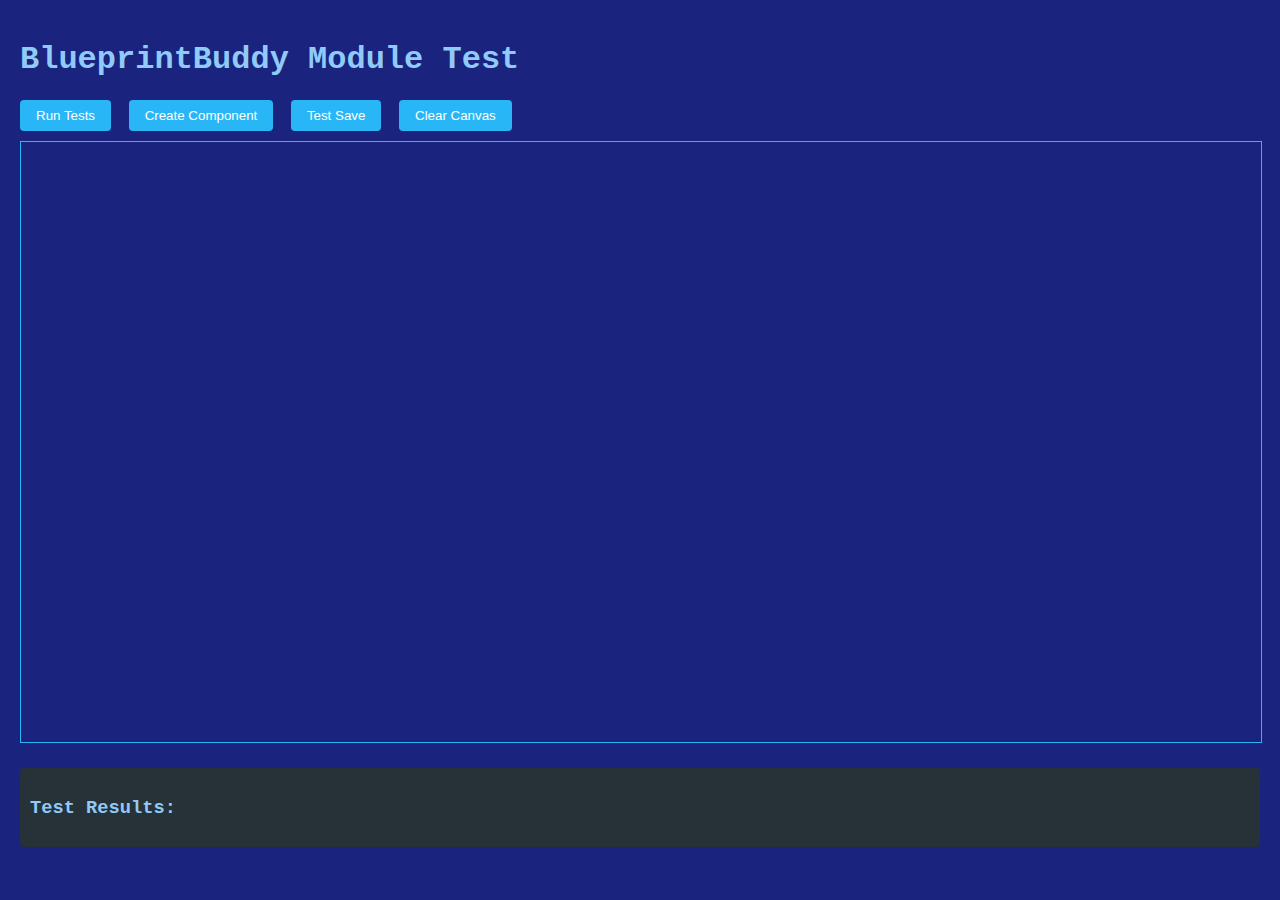
<file: test_modules.html>
<!DOCTYPE html>
<html lang="en">
<head>
    <meta charset="UTF-8">
    <meta name="viewport" content="width=device-width, initial-scale=1.0">
    <title>BlueprintBuddy Module Test</title>
    <style>
        body {
            font-family: 'Courier New', monospace;
            background-color: #1a237e;
            color: #90caf9;
            margin: 0;
            padding: 20px;
        }
        #main-canvas {
            width: 100%;
            height: 600px;
            background: #1a237e;
            border: 1px solid #29b6f6;
        }
        .test-results {
            margin-top: 20px;
            padding: 10px;
            background: #263238;
            border-radius: 4px;
        }
        .test-pass { color: #4caf50; }
        .test-fail { color: #f44336; }
        .toolbar {
            margin-bottom: 10px;
        }
        button {
            background: #29b6f6;
            color: white;
            border: none;
            padding: 8px 16px;
            margin-right: 8px;
            cursor: pointer;
            border-radius: 4px;
        }
        button:hover {
            background: #42a5f5;
        }
    </style>
</head>
<body>
    <h1>BlueprintBuddy Module Test</h1>

    <div class="toolbar">
        <button onclick="runTests()">Run Tests</button>
        <button onclick="testCreateComponent()">Create Component</button>
        <button onclick="testSave()">Test Save</button>
        <button onclick="clearCanvas()">Clear Canvas</button>
    </div>

    <svg id="main-canvas"></svg>

    <div class="test-results" id="test-results">
        <h3>Test Results:</h3>
        <div id="results"></div>
    </div>

    <!-- Load D3 -->
    <script src="https://d3js.org/d3.v7.min.js"></script>

    <!-- Load modular canvas components in order -->
    <script src="app/static/js/modules/StateManager.js"></script>
    <script src="app/static/js/modules/PortManager.js"></script>
    <script src="app/static/js/modules/ComponentManager.js"></script>
    <script src="app/static/js/modules/ConnectionManager.js"></script>
    <script src="app/static/js/modules/UIManager.js"></script>
    <script src="app/static/js/modules/CanvasCore.js"></script>

    <script>
        let blueprintCanvas;

        function log(message, isError = false) {
            const results = document.getElementById('results');
            const div = document.createElement('div');
            div.className = isError ? 'test-fail' : 'test-pass';
            div.textContent = (isError ? '✗ ' : '✓ ') + message;
            results.appendChild(div);
        }

        function clearResults() {
            document.getElementById('results').innerHTML = '';
        }

        function runTests() {
            clearResults();

            try {
                // Test 1: Check all classes are defined
                log('StateManager class defined: ' + (typeof StateManager !== 'undefined'));
                log('PortManager class defined: ' + (typeof PortManager !== 'undefined'));
                log('ComponentManager class defined: ' + (typeof ComponentManager !== 'undefined'));
                log('ConnectionManager class defined: ' + (typeof ConnectionManager !== 'undefined'));
                log('UIManager class defined: ' + (typeof UIManager !== 'undefined'));
                log('BlueprintCanvas class defined: ' + (typeof BlueprintCanvas !== 'undefined'));

                // Test 2: Initialize canvas
                blueprintCanvas = new BlueprintCanvas();
                log('BlueprintCanvas initialized successfully');

                // Test 3: Check managers exist
                log('StateManager instance exists: ' + (blueprintCanvas.stateManager !== undefined));
                log('PortManager instance exists: ' + (blueprintCanvas.portManager !== undefined));
                log('ComponentManager instance exists: ' + (blueprintCanvas.componentManager !== undefined));
                log('ConnectionManager instance exists: ' + (blueprintCanvas.connectionManager !== undefined));
                log('UIManager instance exists: ' + (blueprintCanvas.uiManager !== undefined));

                // Test 4: Test component creation
                const comp = blueprintCanvas.createComponent(100, 100, 'function');
                log('Component created: ' + (comp !== null && comp !== undefined));
                log('Component has ID: ' + (comp && comp.id !== undefined));
                log('Component rendered on canvas: ' + (blueprintCanvas.components.length > 0));

                // Test 5: Test state management
                const stateBefore = blueprintCanvas.components.length;
                const comp2 = blueprintCanvas.createComponent(300, 100, 'class');
                const stateAfter = blueprintCanvas.components.length;
                log('State tracking works: ' + (stateAfter === stateBefore + 1));

                // Test 6: Test undo/redo
                const historyInfo = blueprintCanvas.stateManager.getHistoryInfo();
                log('Undo history available: ' + historyInfo.canUndo);

                // Test 7: Test component types
                const types = BlueprintCanvas.COMPONENT_TYPES;
                log('COMPONENT_TYPES available: ' + (types !== undefined));
                log('Function type defined: ' + (types.FUNCTION !== undefined));
                log('Class type defined: ' + (types.CLASS !== undefined));
                log('Module type defined: ' + (types.MODULE !== undefined));

                // Test 8: Test selection
                blueprintCanvas.uiManager.selectComponent(comp.id);
                const selected = blueprintCanvas.uiManager.getSelectedComponents();
                log('Component selection works: ' + (selected.length === 1));

                log('=== All tests passed! ===', false);

            } catch (error) {
                log('ERROR: ' + error.message, true);
                console.error('Test error:', error);
            }
        }

        function testCreateComponent() {
            if (!blueprintCanvas) {
                blueprintCanvas = new BlueprintCanvas();
            }
            const x = Math.random() * 600 + 50;
            const y = Math.random() * 400 + 50;
            const types = ['function', 'class', 'module'];
            const type = types[Math.floor(Math.random() * types.length)];

            blueprintCanvas.createComponent(x, y, type);
            log(`Created ${type} component at (${Math.round(x)}, ${Math.round(y)})`);
        }

        function testSave() {
            if (!blueprintCanvas) {
                log('Create some components first', true);
                return;
            }

            const json = blueprintCanvas.stateManager.exportToJson(
                blueprintCanvas.components,
                blueprintCanvas.connections
            );
            log('JSON export successful');
            console.log('Exported JSON:', JSON.parse(json));
        }

        function clearCanvas() {
            if (blueprintCanvas) {
                blueprintCanvas.components = [];
                blueprintCanvas.connections = [];
                blueprintCanvas.mainGroup.selectAll('*').remove();
                blueprintCanvas.connectionLayer.selectAll('*').remove();
                log('Canvas cleared');
            }
        }

        // Auto-run tests on load
        window.addEventListener('load', () => {
            setTimeout(() => {
                log('D3.js version: ' + d3.version);
                log('Page loaded, ready for testing');
            }, 100);
        });
    </script>
</body>
</html>
</file>
